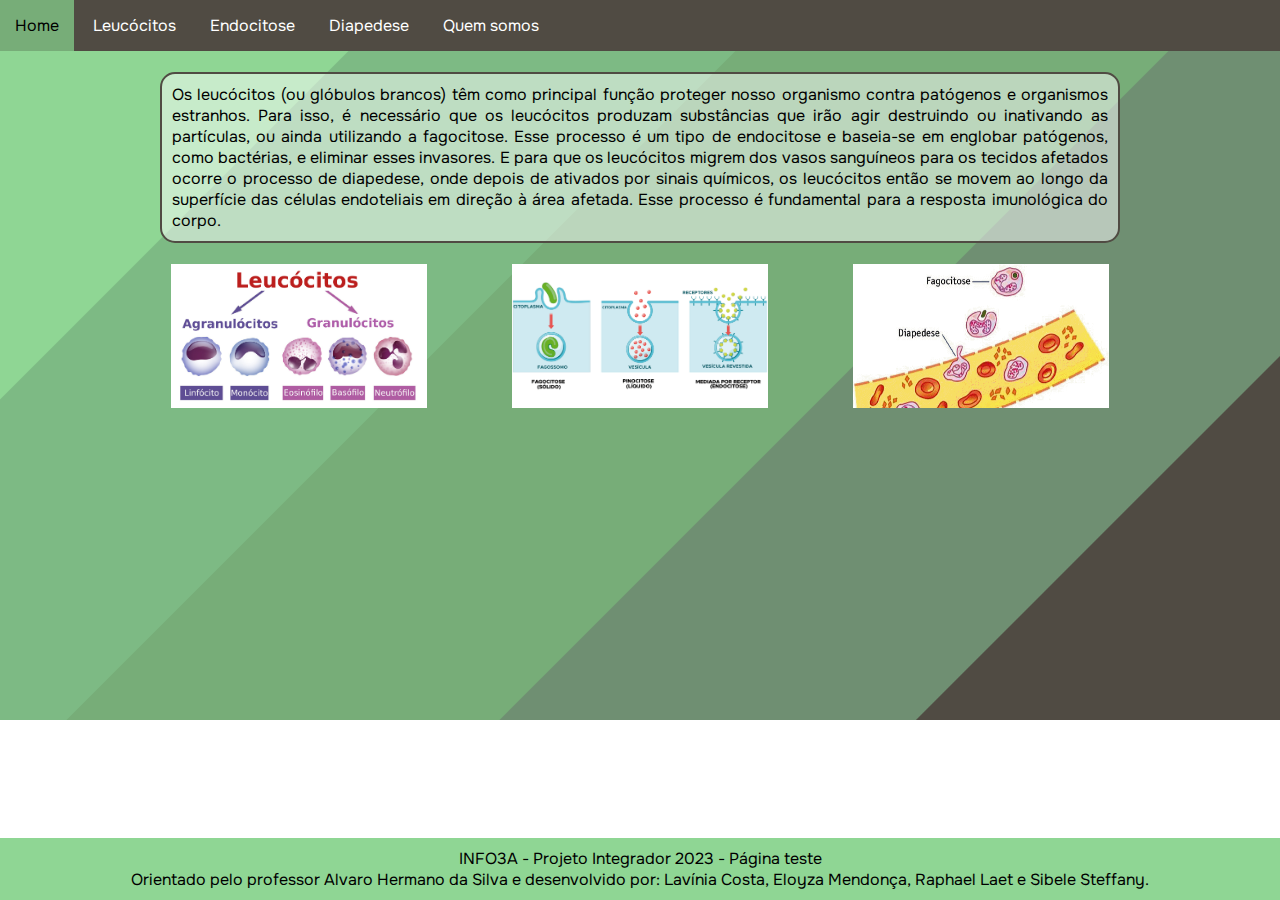
<file: index.html>
<!DOCTYPE html>
<html lang="pt-BR">
<head>
    <meta charset="UTF-8">
    <meta name="viewport" content="width=device-width, initial-scale=1.0">
    <title>Página teste</title>
    <link rel="stylesheet" type="text/css" href="css/style.css"/>
    <link rel="preconnect" href="https://fonts.googleapis.com">
    <link rel="preconnect" href="https://fonts.gstatic.com" crossorigin>
    <link href="https://fonts.googleapis.com/css2?family=Onest:wght@300&display=swap" rel="stylesheet">
</head>
<body background="./imagens/fundositeteste.png">
    <nav class="menu_horizontal">
        <ul>
            <li><a href="#">Home</a></li>
            <li><a href="#">Leucócitos</a></li>
            <li><a href="#">Endocitose</a></li>
            <li><a href="#">Diapedese</a></li>
            <li><a href="#">Quem somos</a></li>
        </ul>
    </nav>
    <br>
    <div class="caixa_texto">
        <p class="txt">Os leucócitos (ou glóbulos brancos) têm como principal função proteger
            nosso organismo contra patógenos e organismos estranhos. Para isso, é necessário
            que os leucócitos produzam substâncias que irão agir destruindo ou inativando as
            partículas, ou ainda utilizando a fagocitose. Esse processo é um tipo de endocitose
            e baseia-se em englobar patógenos, como bactérias, e eliminar esses invasores. E
            para que os leucócitos migrem dos vasos sanguíneos para os tecidos afetados
            ocorre o processo de diapedese, onde depois de ativados por sinais químicos, os
            leucócitos então se movem ao longo da superfície das células endoteliais em
            direção à área afetada. Esse processo é fundamental para a resposta imunológica
            do corpo.
        </p>
    </div>
    <br>
    <div class="imagens_carrossel">
        <img src="imagens/leucocitos.jpg">
        <img src="imagens/endocitose.png">
        <img src="imagens/diapedese.png">
    </div>
    <br>
    <div class="videos">
        <iframe width="400" height="225" src="https://www.youtube.com/embed/7dNgFSHbm-Y" title="Como ocorre a Fagocitose???" frameborder="0" allow="accelerometer; autoplay; clipboard-write; encrypted-media; gyroscope; picture-in-picture; web-share" allowfullscreen></iframe>
        <iframe width="400" height="225" src="https://www.youtube.com/embed/phkSRD1ewqE" title="O Sistema Imune: Neutrófilos Caçando uma Bactéria (Quimiotaxia e Fagocitose)" frameborder="0" allow="accelerometer; autoplay; clipboard-write; encrypted-media; gyroscope; picture-in-picture; web-share" allowfullscreen></iframe>
    </div>
    <br>
    <footer>INFO3A - Projeto Integrador 2023 - Página teste<br>
        Orientado pelo professor Alvaro Hermano da Silva e desenvolvido por: Lavínia Costa, Eloyza Mendonça, Raphael Laet e Sibele Steffany.
    </footer>
</body>
</html>
</file>
<file: css/style.css>
* {
    margin: 0 auto;
    padding: 0;
    box-sizing: border-box;
    font-family: 'Onest', sans-serif;
}

body {
    background-size: cover;
    background-repeat: no-repeat;
}

.menu_horizontal ul{
    list-style: none;
    padding: 0;
    background-color: #504b43;
}

.menu_horizontal ul li {
    display: inline;
}

.menu_horizontal ul li a {
    padding: 15px;
    display: inline-block;
    color: white;
    text-decoration: none;
    transition: background .5s;
}

.menu_horizontal ul li a:hover {
    color: black;
    background-color: #77ad78;
}

.caixa_texto {
    background-color: rgba(255, 255, 255, 0.5);
    border-radius: 15px;
    max-width: 75%;
    width: fit-content;
    border: 2px solid #504b43;
    padding: 10px;
}

.txt {
   text-align: justify;
   font-size: 100%;
}

.imagens_carrossel {
    display: flex;
    justify-content: center;
    align-items: center;
    max-width: 80%;
}

.imagens_carrossel img {
    width: 25%;
}

.videos {
    display: flex;
    justify-content: center;
    align-items: center;
    max-width: 80%;
}

footer {
    background-color: #8fd694;
    color: black;
    text-align: center;
    padding: 10px 0;
    bottom: 0;
    left: 0;
    width: 100%;
    position: fixed;
}
</file>
